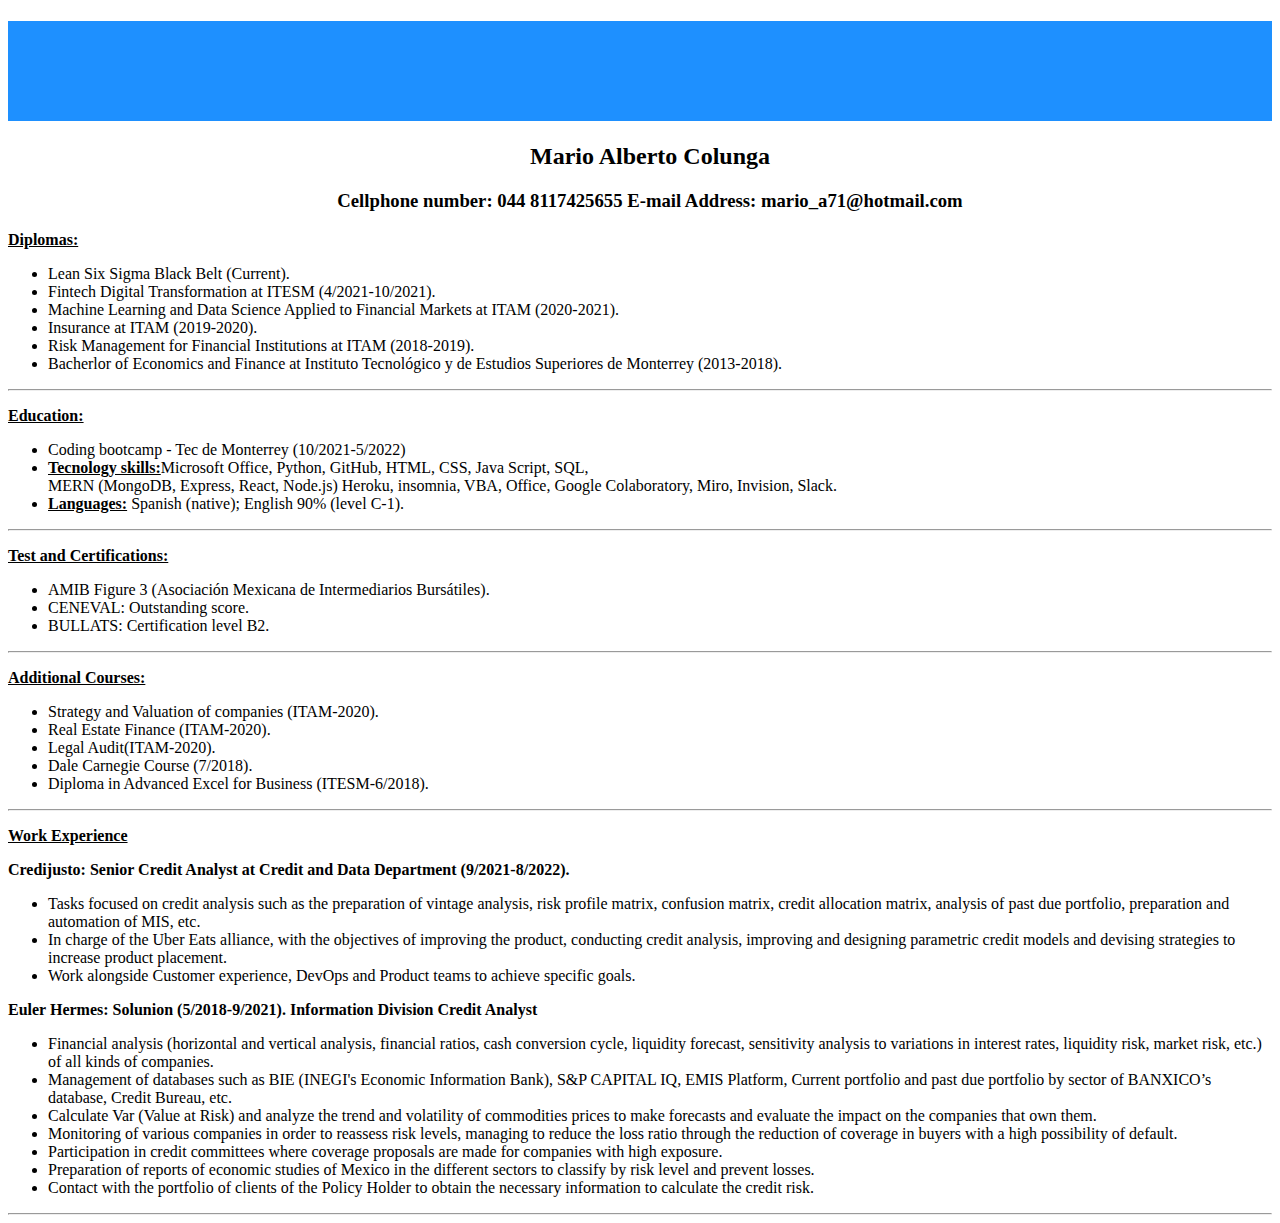
<file: Curriculumvitae/index.html>
<!DOCTYPE html>
<html lang="en-US">

  <head>
    <link rel="stylesheet" href="style.css">
    <meta charset="UTF-8">
    <title>Mario Colunga</title>

  </head>

  <body>
    
      <header>
        <!-- Headers -->
        <h1><br></b></h1>
        <h2><strong>Mario Alberto Colunga </strong></h2>
        <h3><strong>Cellphone number: 044 8117425655 E-mail Address: mario_a71@hotmail.com</strong></h3>
    <strong><u>Diplomas:</u></strong>
      <ul>
        <li>Lean Six Sigma Black Belt (Current).</li>
        <li>Fintech Digital Transformation at ITESM (4/2021-10/2021).</li>
        <li>Machine Learning and Data Science Applied to Financial Markets at ITAM (2020-2021).</li>
        <li>Insurance at ITAM (2019-2020).</li>
        <li>Risk Management for Financial Institutions at ITAM (2018-2019).</li>
        <li>Bacherlor of Economics and Finance at Instituto Tecnológico y de Estudios Superiores de Monterrey (2013-2018).</li>
      </ul>
      </header>
      <hr>
        <section>  
        
        <!-- Paragraph -->
        <p><strong><u>Education:</u></strong></p>
      
        <!-- Unordered list -->
        <ul>
          <li>Coding bootcamp - Tec de Monterrey (10/2021-5/2022)</li>
          <li><strong><u>Tecnology skills:</u></strong>Microsoft Office, Python, GitHub, HTML, CSS, Java Script, SQL, <br>
            MERN (MongoDB, Express, React, Node.js) Heroku, insomnia, VBA, Office, Google Colaboratory, Miro, Invision, Slack.
          </li>
          <li><strong><u>Languages:</u></strong> Spanish (native); English 90% (level C-1).
          </li>
        </ul>

        </section>
      <hr>
        <section>
        
          <!-- Paragraph -->
          <p><strong><u>Test and Certifications:</u></strong></p>
        
          <!-- Unordered list -->
          <ul>
            <li>AMIB Figure 3 (Asociación Mexicana de Intermediarios Bursátiles). </li>
            <li>CENEVAL: Outstanding score. 
            </li>
            <li>BULLATS: Certification level B2.
            </li>
          </ul>
      
        </section>
      <hr>
        <section>
        
          <!-- Paragraph -->
          <p><strong><u>Additional Courses:</u></strong></p>
        
          <!-- Unordered list -->
          <ul>
            <li>Strategy and Valuation of companies (ITAM-2020).</li>
            <li>Real Estate Finance (ITAM-2020).
            </li>
            <li>Legal Audit(ITAM-2020).
            </li>
            <li>Dale Carnegie Course (7/2018).
          </li>
          <li>Diploma in Advanced Excel for Business (ITESM-6/2018).
          </li>
          </ul>
    
        </section>
      <hr>
        <section>
        
          <!-- Paragraph -->
          <p><strong><u>Work Experience</u></strong></p>
          <p><strong>Credijusto: Senior Credit Analyst at Credit and Data Department (9/2021-8/2022).</strong></p>
        
          <!-- Unordered list -->
          
          <ul>
            <li>Tasks focused on credit analysis such as the preparation of vintage analysis, risk profile matrix, confusion matrix, credit allocation 
              matrix, analysis of past due portfolio, preparation and automation of MIS, etc. </li>
            <li>In charge of the Uber Eats alliance, with the objectives of improving the product, conducting credit analysis, improving and 
              designing parametric credit models and devising strategies to increase product placement.
            </li>
            <li>Work alongside Customer experience, DevOps and Product teams to achieve specific goals.
          </li>
          </ul>
          <p><strong>Euler Hermes: Solunion (5/2018-9/2021).
              Information Division Credit Analyst</strong></p>
          <ul>
              <li>Financial analysis (horizontal and vertical analysis, financial ratios, cash conversion cycle, liquidity forecast, sensitivity analysis to 
                  variations in interest rates, liquidity risk, market risk, etc.) of all kinds of companies.</li>
              <li>Management of databases such as BIE (INEGI's Economic Information Bank), S&P CAPITAL IQ, EMIS Platform, Current portfolio 
                  and past due portfolio by sector of BANXICO’s database, Credit Bureau, etc.
              </li>
              <li>Calculate Var (Value at Risk) and analyze the trend and volatility of commodities prices to make forecasts and evaluate the impact on 
              the companies that own them.</li>
              <li>Monitoring of various companies in order to reassess risk levels, managing to reduce the loss ratio through the reduction of coverage 
                  in buyers with a high possibility of default.
              </li>
              <li>Participation in credit committees where coverage proposals are made for companies with high exposure.</li>
              <li>Preparation of reports of economic studies of Mexico in the different sectors to classify by risk level and prevent losses.
              </li>
              <li>Contact with the portfolio of clients of the Policy Holder to obtain the necessary information to calculate the credit risk.
              </li>
          </ul>
        </section>
      <hr>
  </body>

</html>
</file>
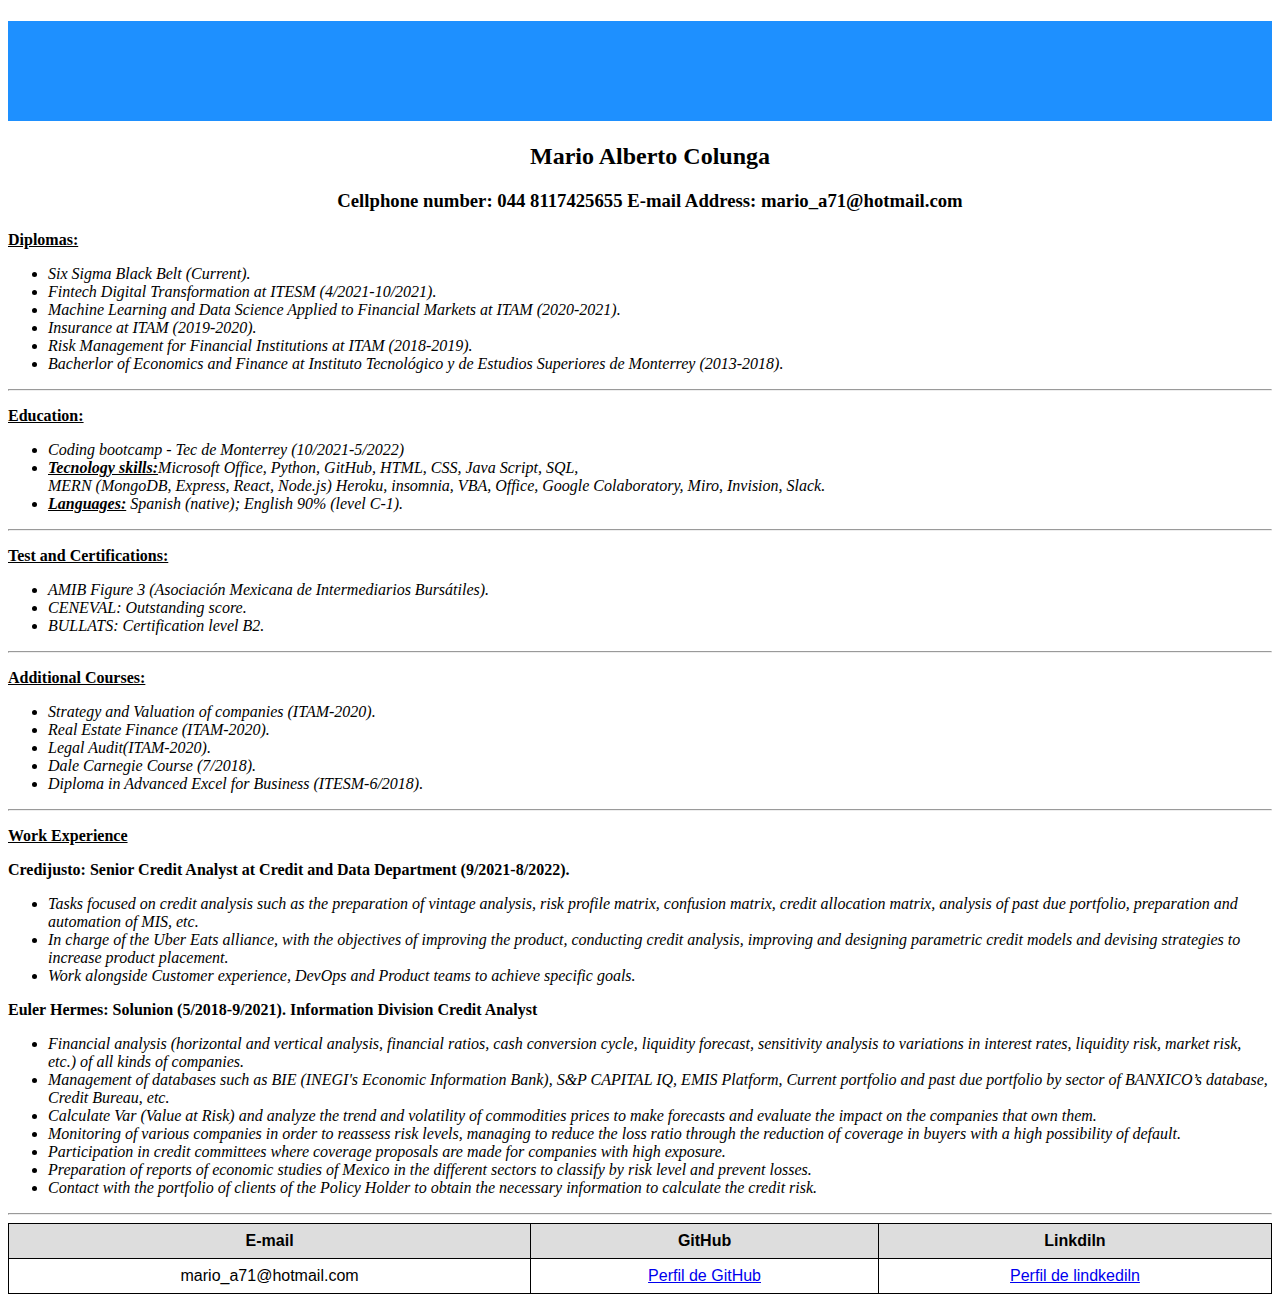
<file: Tarea1/index.html>
<!DOCTYPE html>
<html lang="en-US">
  
  <head>

    <link rel="stylesheet" href="style.css">
    <meta charset="UTF-8">
    <title>Mario Colunga</title>
   

  </head>

  <body>
    
      <header>
        <!-- Headers -->
        <h1><br></b></h1>
        <h2><strong>Mario Alberto Colunga </strong></h2>
        <h3><strong>Cellphone number: 044 8117425655 E-mail Address: mario_a71@hotmail.com</strong></h3>
    <strong><u>Diplomas:</u></strong>
      <em><ul>
        <li>Six Sigma Black Belt (Current).</li>
        <li>Fintech Digital Transformation at ITESM (4/2021-10/2021).</li>
        <li>Machine Learning and Data Science Applied to Financial Markets at ITAM (2020-2021).</li>
        <li>Insurance at ITAM (2019-2020).</li>
        <li>Risk Management for Financial Institutions at ITAM (2018-2019).</li>
        <li>Bacherlor of Economics and Finance at Instituto Tecnológico y de Estudios Superiores de Monterrey (2013-2018).</li>
      </ul></em>
      </header>
      <hr>
        <section>  
        
        <!-- Paragraph -->
        <p><strong><u>Education:</u></strong></p>
      
        <!-- Unordered list -->
        <em><ul>
          <li>Coding bootcamp - Tec de Monterrey (10/2021-5/2022)</li>
          <li><strong><u>Tecnology skills:</u></strong>Microsoft Office, Python, GitHub, HTML, CSS, Java Script, SQL, <br>
            MERN (MongoDB, Express, React, Node.js) Heroku, insomnia, VBA, Office, Google Colaboratory, Miro, Invision, Slack.
          </li>
          <li><strong><u>Languages:</u></strong> Spanish (native); English 90% (level C-1).
          </li>
        </ul></em>

        </section>
      <hr>
        <section>
        
          <!-- Paragraph -->
          <p><strong><u>Test and Certifications:</u></strong></p>
        
          <!-- Unordered list -->
        <em><ul>
            <li>AMIB Figure 3 (Asociación Mexicana de Intermediarios Bursátiles). </li>
            <li>CENEVAL: Outstanding score. </li>
            <li>BULLATS: Certification level B2.
            </li>
          </ul></em>
      
        </section>
      <hr>
        <section>
        
          <!-- Paragraph -->
          <p><strong><u>Additional Courses:</u></strong></p>
        
          <!-- Unordered list -->
          <em><ul>
            <li>Strategy and Valuation of companies (ITAM-2020).</li>
            <li>Real Estate Finance (ITAM-2020).
            </li>
            <li>Legal Audit(ITAM-2020).
            </li>
            <li>Dale Carnegie Course (7/2018).
          </li>
          <li>Diploma in Advanced Excel for Business (ITESM-6/2018).
          </li>
          </ul></em>
    
        </section>
      <hr>
        <section>
        
          <!-- Paragraph -->
          <p><strong><u>Work Experience</u></strong></p>
          <p><strong>Credijusto: Senior Credit Analyst at Credit and Data Department (9/2021-8/2022).</strong></p>
        
          <!-- Unordered list -->
          
          <em><ul>
            <li>Tasks focused on credit analysis such as the preparation of vintage analysis, risk profile matrix, confusion matrix, credit allocation 
              matrix, analysis of past due portfolio, preparation and automation of MIS, etc. </li>
            <li>In charge of the Uber Eats alliance, with the objectives of improving the product, conducting credit analysis, improving and 
              designing parametric credit models and devising strategies to increase product placement.
            </li>
            <li>Work alongside Customer experience, DevOps and Product teams to achieve specific goals.
          </li>
          </ul></em>
          <p><strong>Euler Hermes: Solunion (5/2018-9/2021).
              Information Division Credit Analyst</strong></p>
          <em><ul>
              <li>Financial analysis (horizontal and vertical analysis, financial ratios, cash conversion cycle, liquidity forecast, sensitivity analysis to 
                  variations in interest rates, liquidity risk, market risk, etc.) of all kinds of companies.</li>
              <li>Management of databases such as BIE (INEGI's Economic Information Bank), S&P CAPITAL IQ, EMIS Platform, Current portfolio 
                  and past due portfolio by sector of BANXICO’s database, Credit Bureau, etc.
              </li>
              <li>Calculate Var (Value at Risk) and analyze the trend and volatility of commodities prices to make forecasts and evaluate the impact on 
              the companies that own them.</li>
              <li>Monitoring of various companies in order to reassess risk levels, managing to reduce the loss ratio through the reduction of coverage 
                  in buyers with a high possibility of default.
              </li>
              <li>Participation in credit committees where coverage proposals are made for companies with high exposure.</li>
              <li>Preparation of reports of economic studies of Mexico in the different sectors to classify by risk level and prevent losses.
              </li>
              <li>Contact with the portfolio of clients of the Policy Holder to obtain the necessary information to calculate the credit risk.
              </li>
          </ul></em>
        </section>
      <hr>
      <table>
        <thead>
          <tr>
            <th>E-mail</th>
            <th>GitHub</th>
            <th>Linkdiln</th>
          </tr>
        </thead>
        <tbody>
          <tr>
            <td>mario_a71@hotmail.com</td>
            <td><a href="https://github.com/MarioColunga">Perfil de GitHub</a></td>
            <td><a href="https://www.linkedin.com/in/mario-colunga-671388153/">Perfil de lindkediln</a></td>
          </tr>
        </tbody>
      </table>
  </body>

</html>
</file>
<file: Curriculumvitae/style.css>
h1 {
    color: black;
    margin-left: 0px;
    block-size: 100px;
    background-color: dodgerblue;
    text-align: center;
  }

  h2 {
    color: black;
    margin-left: 20px;
    text-align: center;
  }
  
  h3 {
    color: black;
    margin-left: 20px;
    text-align: center;
  }
</file>
<file: Tarea1/style.css>
h1 {
    color: black;
    margin-left: 0px;
    block-size: 100px;
    background-color: dodgerblue;
    text-align: center;
  }

  h2 {
    color: black;
    margin-left: 20px;
    text-align: center;
  }
  
  h3 {
    color: black;
    margin-left: 20px;
    text-align: center;
  }

  table {
    font-family: arial, sans-serif;
    border-collapse: collapse;
    width: 100%;
  }
  
  td, th {
    border: 1px solid black;
    text-align: center;
    padding: 8px;
  }
  
  th {
    background-color: #dddddd;
  }
</file>
